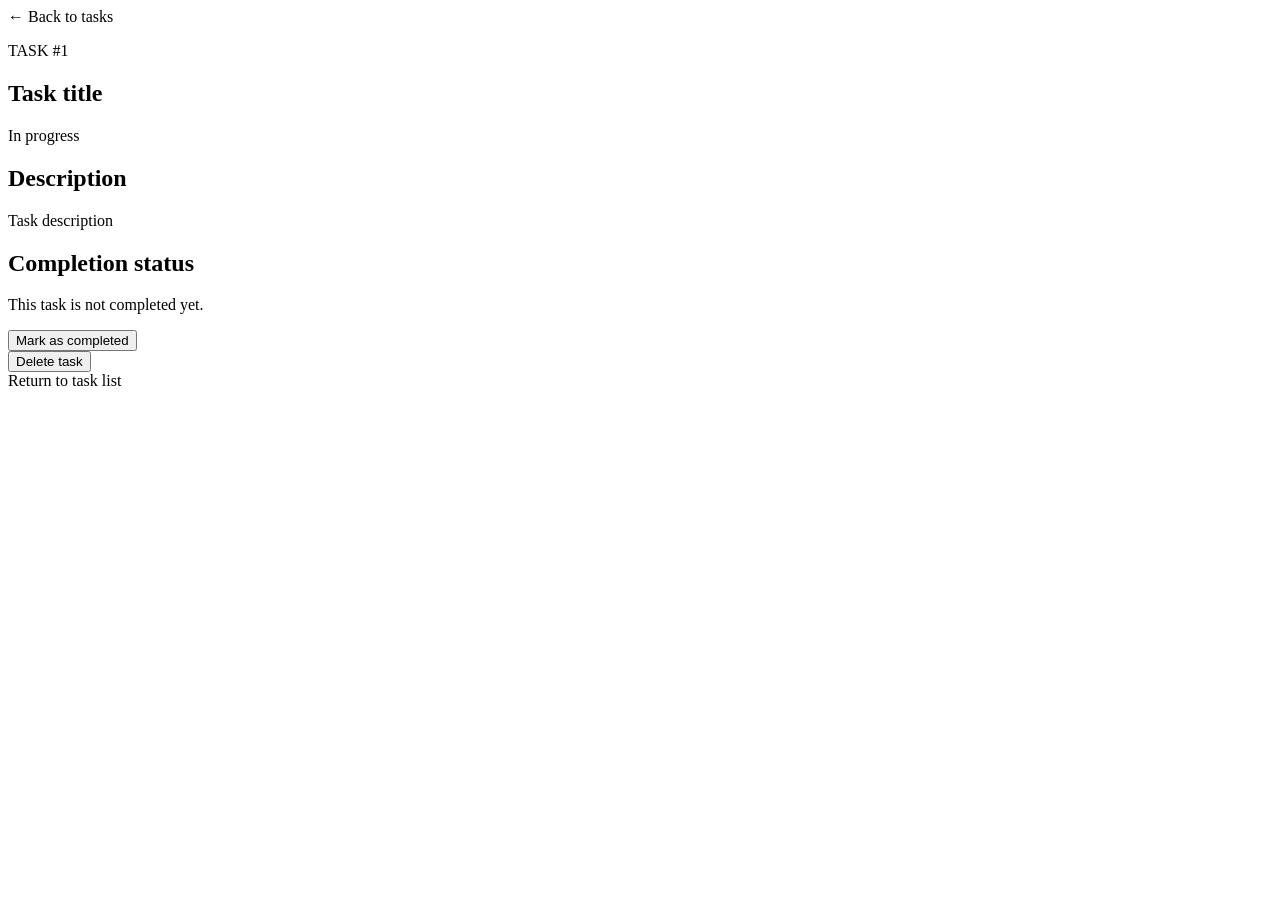
<file: target/classes/templates/task-detail.html>
<!DOCTYPE html>
<html lang="en" xmlns:th="http://www.thymeleaf.org">
<head>
    <meta charset="UTF-8">
    <meta name="viewport" content="width=device-width, initial-scale=1.0">
    <title>Task Details | Task Tracker</title>
    <link rel="stylesheet" th:href="@{/css/style.css}">
</head>
<body>
<main class="container narrow">
    <a class="back-link" th:href="@{/tasks}">← Back to tasks</a>
    <section class="panel detail-panel">
        <p class="eyebrow" th:text="${'TASK #' + task.id}">TASK #1</p>
        <h1 th:text="${task.title}">Task title</h1>
        <p class="status-pill" th:classappend="${task.completed ? ' done' : ''}"
           th:text="${task.completed ? 'Completed' : 'In progress'}">In progress</p>

        <div class="detail-field">
            <h2>Description</h2>
            <p class="description" th:text="${#strings.isEmpty(task.description) ? 'No description provided.' : task.description}">Task description</p>
        </div>
        <div class="detail-field">
            <h2>Completion status</h2>
            <p th:text="${task.completed ? 'This task is completed.' : 'This task is not completed yet.'}">This task is not completed yet.</p>
        </div>
        <form th:action="@{/tasks/{id}/completion(id=${task.id})}" method="post" class="completion-form">
            <input type="hidden" name="completed" th:value="${!task.completed}">
            <input type="hidden" name="returnTo" value="detail">
            <button class="button" type="submit"
                    th:text="${task.completed ? 'Mark as in progress' : 'Mark as completed'}">Mark as completed</button>
        </form>
        <form th:action="@{/tasks/{id}/delete(id=${task.id})}" method="post" class="completion-form"
              onsubmit="return confirm('Are you sure you want to delete this task? This cannot be undone.');">
            <button class="button danger" type="submit">Delete task</button>
        </form>
        <a class="button secondary" th:href="@{/tasks}">Return to task list</a>
    </section>
</main>
</body>
</html>
</file>
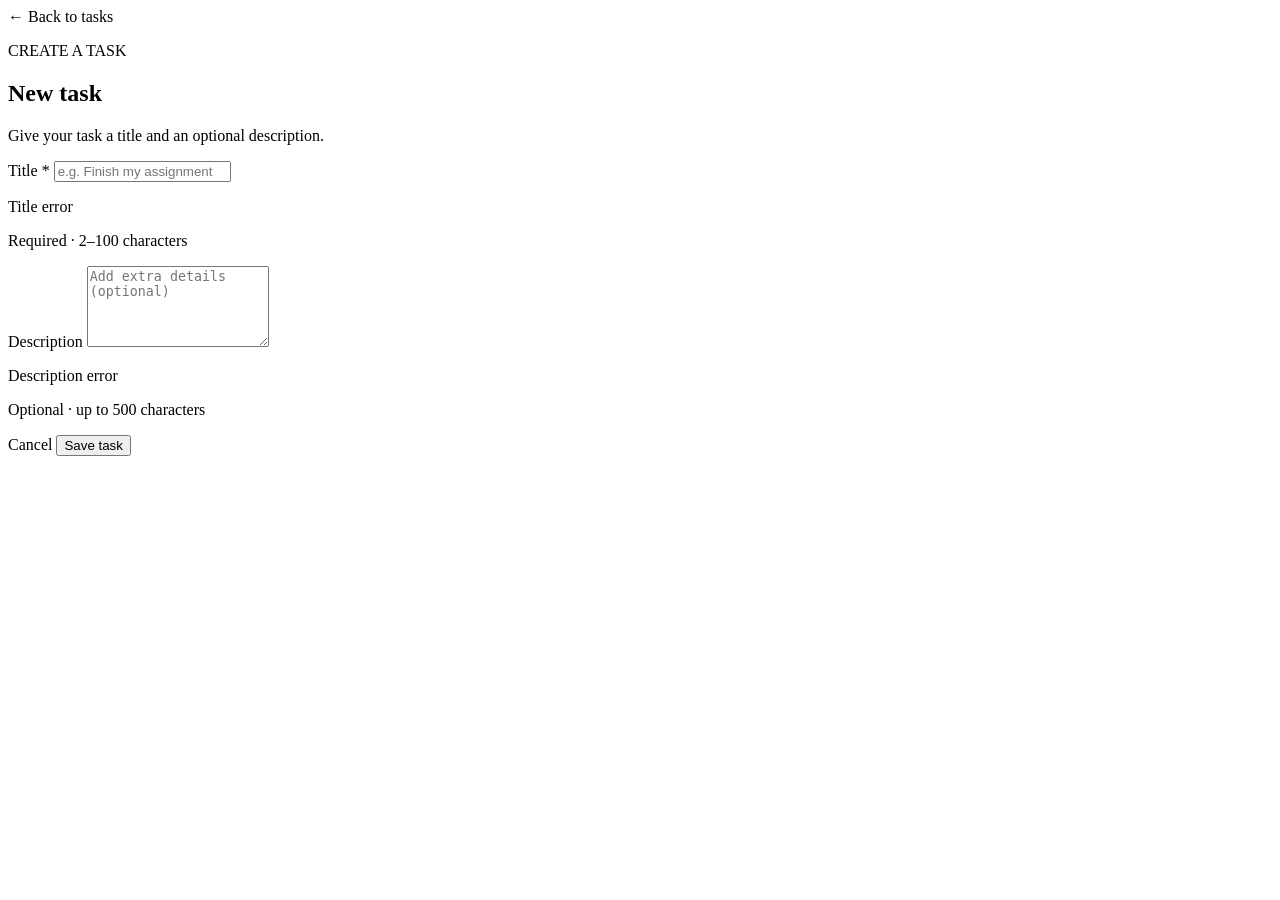
<file: target/classes/templates/task-form.html>
<!DOCTYPE html>
<html lang="en" xmlns:th="http://www.thymeleaf.org">
<head>
    <meta charset="UTF-8">
    <meta name="viewport" content="width=device-width, initial-scale=1.0">
    <title>New Task | Task Tracker</title>
    <link rel="stylesheet" th:href="@{/css/style.css}">
</head>
<body>
<main class="container narrow">
    <a class="back-link" th:href="@{/tasks}">← Back to tasks</a>
    <section class="panel form-panel">
        <p class="eyebrow">CREATE A TASK</p>
        <h1>New task</h1>
        <p class="muted">Give your task a title and an optional description.</p>

        <form th:action="@{/tasks}" th:object="${task}" method="post" novalidate>
            <div class="form-field">
                <label for="title">Title <span class="required">*</span></label>
                <input id="title" type="text" th:field="*{title}" placeholder="e.g. Finish my assignment"
                       th:classappend="${#fields.hasErrors('title') ? ' invalid' : ''}">
                <p class="field-error" th:if="${#fields.hasErrors('title')}" th:errors="*{title}">Title error</p>
                <p class="help-text">Required · 2–100 characters</p>
            </div>

            <div class="form-field">
                <label for="description">Description</label>
                <textarea id="description" rows="5" th:field="*{description}"
                          placeholder="Add extra details (optional)"
                          th:classappend="${#fields.hasErrors('description') ? ' invalid' : ''}"></textarea>
                <p class="field-error" th:if="${#fields.hasErrors('description')}" th:errors="*{description}">Description error</p>
                <p class="help-text">Optional · up to 500 characters</p>
            </div>

            <div class="form-actions">
                <a class="button secondary" th:href="@{/tasks}">Cancel</a>
                <button class="button" type="submit">Save task</button>
            </div>
        </form>
    </section>
</main>
</body>
</html>
</file>
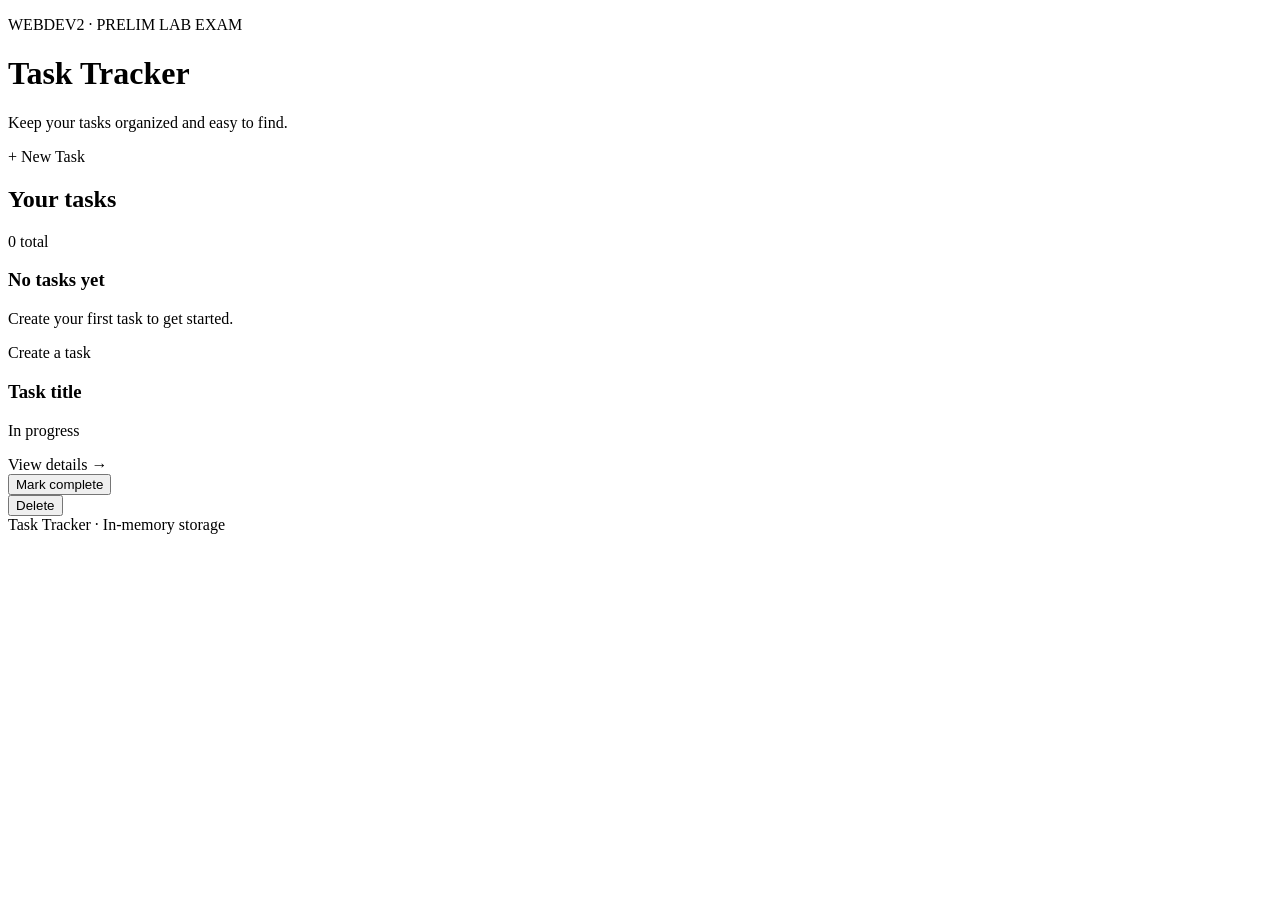
<file: target/classes/templates/task-list.html>
<!DOCTYPE html>
<html lang="en" xmlns:th="http://www.thymeleaf.org">
<head>
    <meta charset="UTF-8">
    <meta name="viewport" content="width=device-width, initial-scale=1.0">
    <title>Task Tracker</title>
    <link rel="stylesheet" th:href="@{/css/style.css}">
</head>
<body>
<main class="container">
    <header class="page-header">
        <div>
            <p class="eyebrow">WEBDEV2 · PRELIM LAB EXAM</p>
            <h1>Task Tracker</h1>
            <p class="muted">Keep your tasks organized and easy to find.</p>
        </div>
        <a class="button" th:href="@{/tasks/new}">+ New Task</a>
    </header>

    <section class="panel">
        <div class="section-heading">
            <h2>Your tasks</h2>
            <span class="count" th:text="${#lists.size(tasks) + ' total'}">0 total</span>
        </div>

        <div class="empty-state" th:if="${#lists.isEmpty(tasks)}">
            <h3>No tasks yet</h3>
            <p class="muted">Create your first task to get started.</p>
            <a class="button secondary" th:href="@{/tasks/new}">Create a task</a>
        </div>

        <div class="task-list" th:unless="${#lists.isEmpty(tasks)}">
            <article class="task-row" th:each="task : ${tasks}">
                <div class="task-main">
                    <span class="status-dot" th:classappend="${task.completed ? ' done' : ''}"></span>
                    <div>
                        <h3><a th:href="@{/tasks/{id}(id=${task.id})}" th:text="${task.title}">Task title</a></h3>
                        <p class="muted" th:text="${task.completed ? 'Completed' : 'In progress'}">In progress</p>
                    </div>
                </div>
                <div class="task-actions">
                    <a class="text-link" th:href="@{/tasks/{id}(id=${task.id})}">View details →</a>
                    <form th:action="@{/tasks/{id}/completion(id=${task.id})}" method="post" class="inline-form">
                        <input type="hidden" name="completed" th:value="${!task.completed}">
                        <input type="hidden" name="returnTo" value="list">
                        <button class="button secondary small" type="submit"
                                th:text="${task.completed ? 'Mark in progress' : 'Mark complete'}">Mark complete</button>
                    </form>
                    <form th:action="@{/tasks/{id}/delete(id=${task.id})}" method="post" class="inline-form"
                          onsubmit="return confirm('Are you sure you want to delete this task? This cannot be undone.');">
                        <button class="button danger small" type="submit">Delete</button>
                    </form>
                </div>
            </article>
        </div>
    </section>
    <footer>Task Tracker · In-memory storage</footer>
</main>
</body>
</html>
</file>
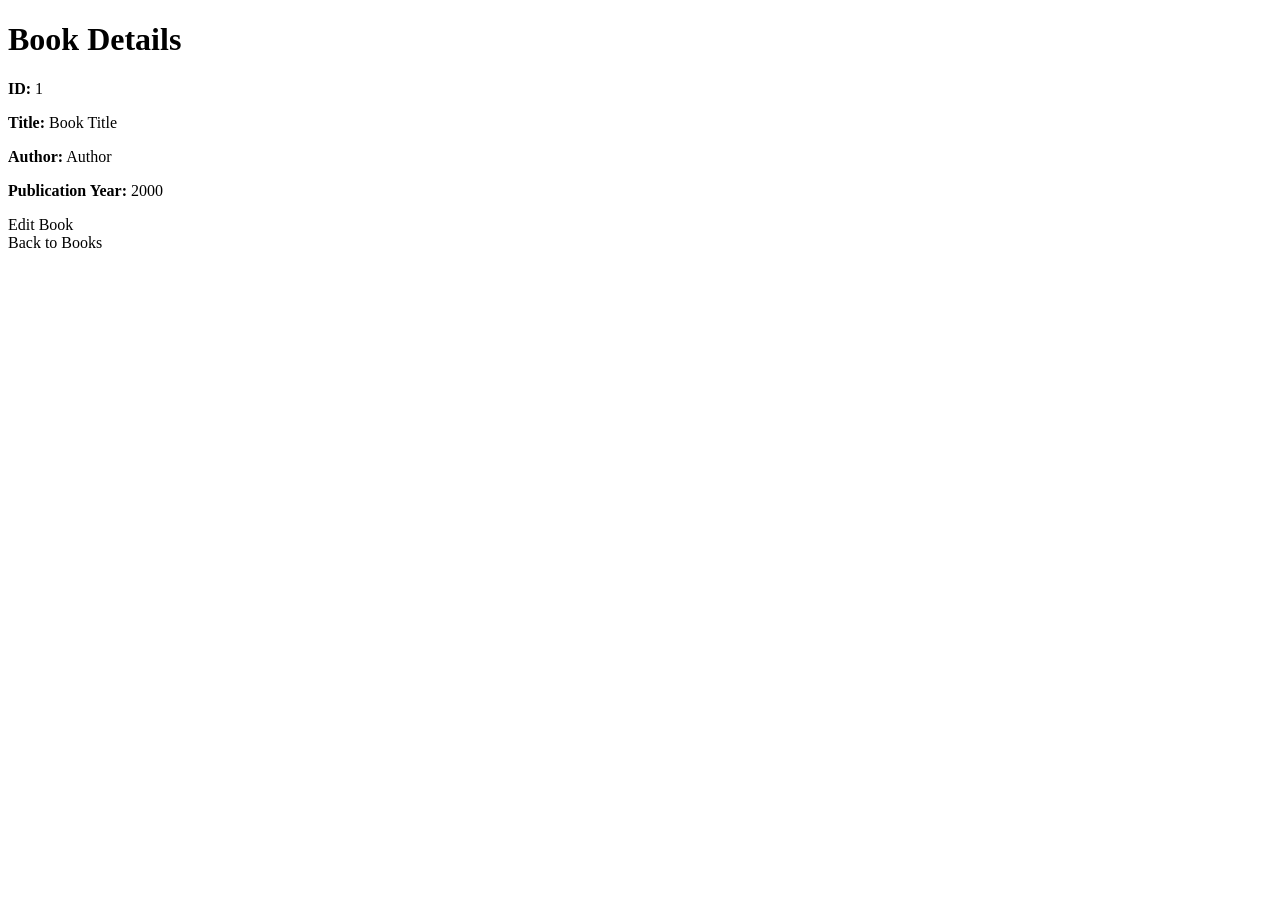
<file: webdev2/target/classes/templates/book-detail.html>
<!DOCTYPE html>
<html xmlns:th="http://www.thymeleaf.org">
<head>
    <meta charset="UTF-8">
    <title>Book Details</title>
</head>
<body>

<div th:replace="~{fragments/navbar :: navbar}"></div>

<h1>Book Details</h1>

<p>
    <strong>ID:</strong>
    <span th:text="${book.id}">1</span>
</p>

<p>
    <strong>Title:</strong>
    <span th:text="${book.title}">Book Title</span>
</p>

<p>
    <strong>Author:</strong>
    <span th:text="${book.author}">Author</span>
</p>

<p>
    <strong>Publication Year:</strong>
    <span th:text="${book.publicationYear}">2000</span>
</p>

<a th:href="@{/books/edit/{id}(id=${book.id})}">
    Edit Book
</a>

<br>

<a th:href="@{/books}">
    Back to Books
</a>

</body>
</html>
</file>
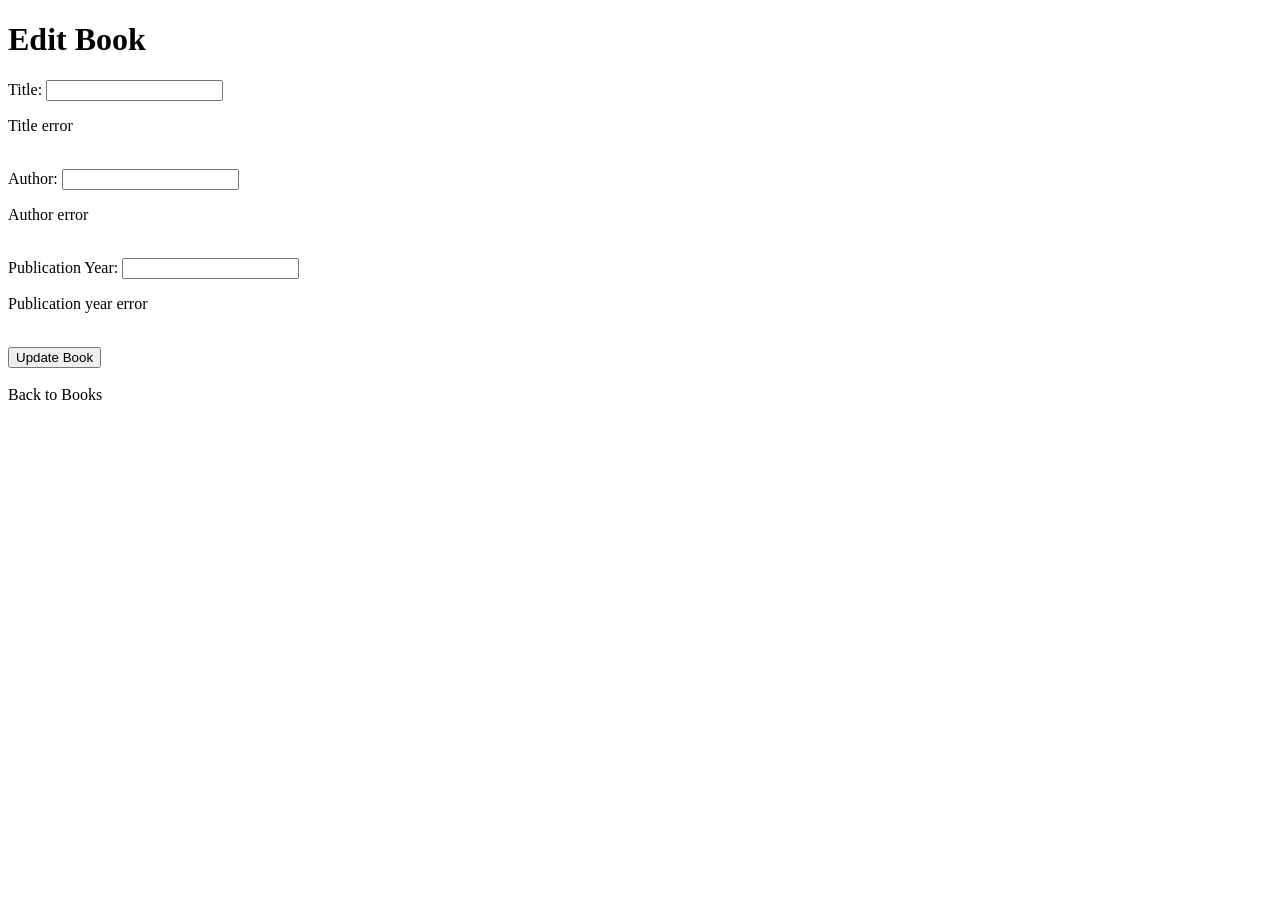
<file: webdev2/target/classes/templates/book-edit.html>
<!DOCTYPE html>
<html xmlns:th="http://www.thymeleaf.org">
<head>
    <meta charset="UTF-8">
    <title>Edit Book</title>
</head>
<body>

<div th:replace="~{fragments/navbar :: navbar}"></div>

<h1>Edit Book</h1>

<form th:action="@{/books/edit/{id}(id=${book.id})}"
      th:object="${book}"
      method="post">

    <div>
        <label for="title">Title:</label>

        <input type="text"
               id="title"
               th:field="*{title}">

        <p th:if="${#fields.hasErrors('title')}"
           th:errors="*{title}">
            Title error
        </p>
    </div>

    <br>

    <div>
        <label for="author">Author:</label>

        <input type="text"
               id="author"
               th:field="*{author}">

        <p th:if="${#fields.hasErrors('author')}"
           th:errors="*{author}">
            Author error
        </p>
    </div>

    <br>

    <div>
        <label for="publicationYear">Publication Year:</label>

        <input type="number"
               id="publicationYear"
               th:field="*{publicationYear}">

        <p th:if="${#fields.hasErrors('publicationYear')}"
           th:errors="*{publicationYear}">
            Publication year error
        </p>
    </div>

    <br>

    <button type="submit">Update Book</button>
</form>

<br>

<a th:href="@{/books}">
    Back to Books
</a>

</body>
</html>
</file>
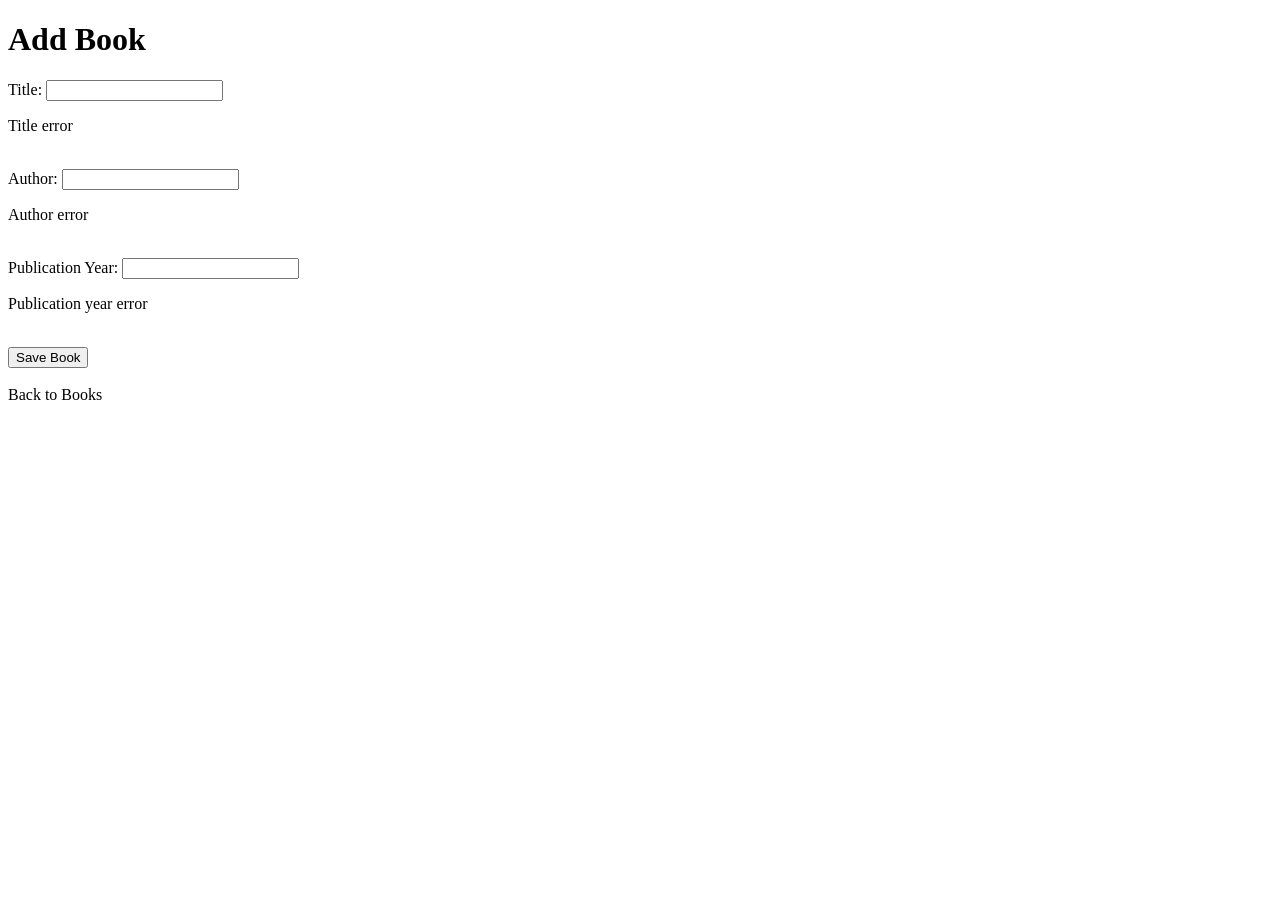
<file: webdev2/target/classes/templates/book-form.html>
<!DOCTYPE html>
<html xmlns:th="http://www.thymeleaf.org">
<head>
    <meta charset="UTF-8">
    <title>Add Book</title>
</head>
<body>

<div th:replace="~{fragments/navbar :: navbar}"></div>

<h1>Add Book</h1>

<form th:action="@{/books}"
      th:object="${book}"
      method="post">

    <div>
        <label for="title">Title:</label>

        <input type="text"
               id="title"
               th:field="*{title}">

        <p th:if="${#fields.hasErrors('title')}"
           th:errors="*{title}">
            Title error
        </p>
    </div>

    <br>

    <div>
        <label for="author">Author:</label>

        <input type="text"
               id="author"
               th:field="*{author}">

        <p th:if="${#fields.hasErrors('author')}"
           th:errors="*{author}">
            Author error
        </p>
    </div>

    <br>

    <div>
        <label for="publicationYear">Publication Year:</label>

        <input type="number"
               id="publicationYear"
               th:field="*{publicationYear}">

        <p th:if="${#fields.hasErrors('publicationYear')}"
           th:errors="*{publicationYear}">
            Publication year error
        </p>
    </div>

    <br>

    <button type="submit">Save Book</button>
</form>

<br>

<a th:href="@{/books}">
    Back to Books
</a>

</body>
</html>
</file>
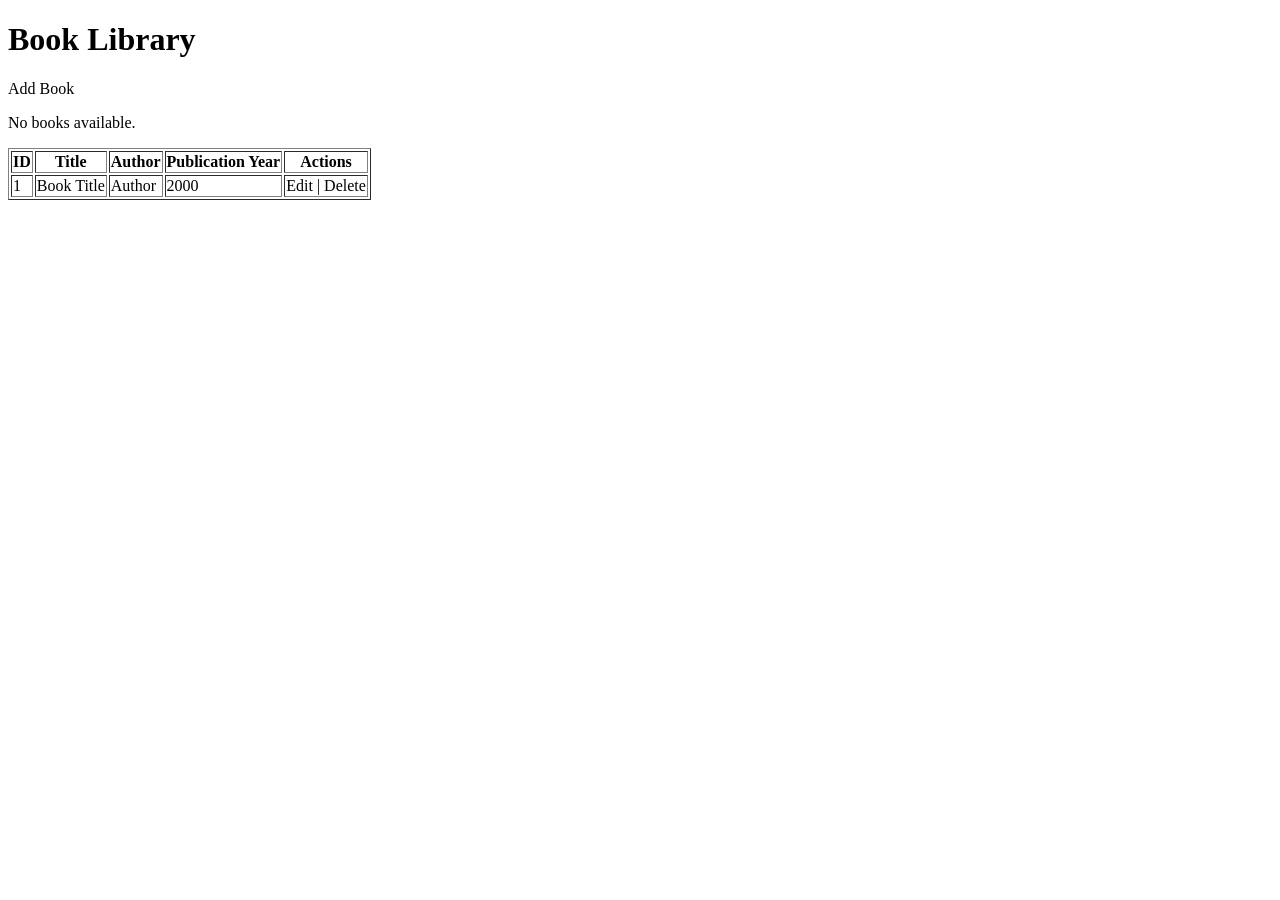
<file: webdev2/target/classes/templates/books.html>
<!DOCTYPE html>
<html xmlns:th="http://www.thymeleaf.org">
<head>
    <meta charset="UTF-8">
    <title>Book Library</title>
</head>
<body>

<div th:replace="~{fragments/navbar :: navbar}"></div>

<h1>Book Library</h1>

<a th:href="@{/books/new}">Add Book</a>

<p th:if="${#lists.isEmpty(books)}">
    No books available.
</p>

<table th:if="${!#lists.isEmpty(books)}" border="1">
    <thead>
    <tr>
        <th>ID</th>
        <th>Title</th>
        <th>Author</th>
        <th>Publication Year</th>
        <th>Actions</th>
    </tr>
    </thead>

    <tbody>
    <tr th:each="book : ${books}">
        <td th:text="${book.id}">1</td>
        <td>
            <a th:href="@{/books/{id}(id=${book.id})}"
               th:text="${book.title}">
                Book Title
            </a>
        </td>
        <td th:text="${book.author}">Author</td>
        <td th:text="${book.publicationYear}">2000</td>
        <td>
            <a th:href="@{/books/edit/{id}(id=${book.id})}">
                Edit
            </a>

            |

            <a th:href="@{/books/delete/{id}(id=${book.id})}">
                Delete
            </a>
        </td>
    </tr>
    </tbody>
</table>

</body>
</html>
</file>
